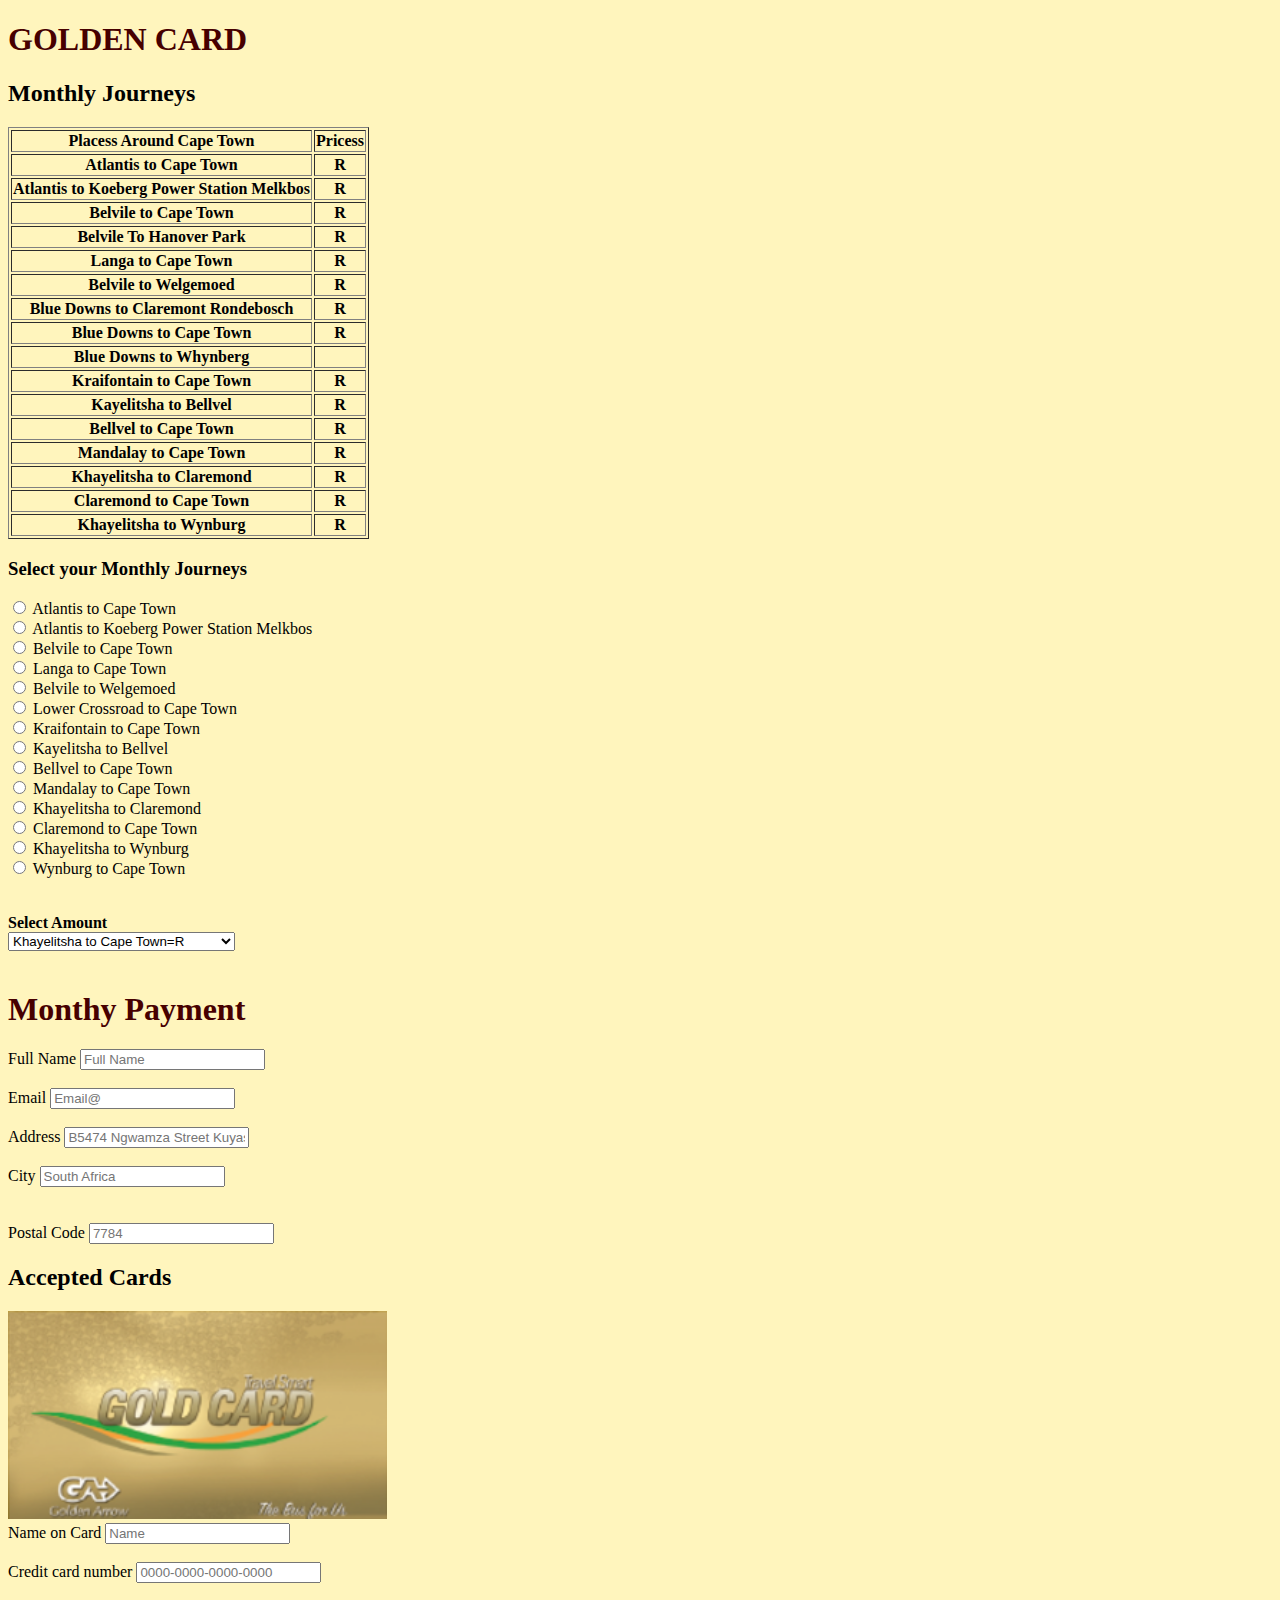
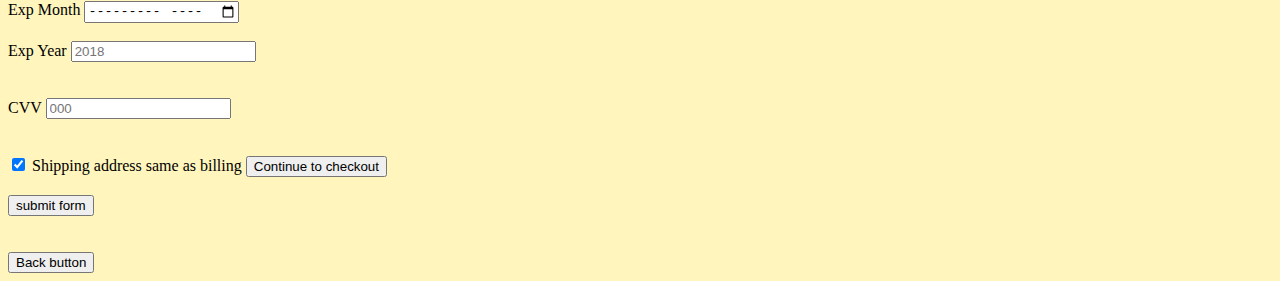
<file: index.html>
<!DOCTYPE html>
<html lang="en">
<head>
    <meta charset="UTF-8">
    <title>Weekly</title>
   <link rel="stylesheet" href="style.css">
</head>

<body>
 <h1>GOLDEN CARD</h1> 

 <h2>Monthly Journeys</h2> 

    <table border="Table">
        <tr>
          <th>Placess Around Cape Town</th>
          <th>Pricess</th>
        </tr>
    
        <tr>
          <th>Atlantis to Cape Town</th>
          <th>R</th>
        </tr>
        
        <tr>
          <th>Atlantis to Koeberg Power Station Melkbos</th>
          <th>R</th> 
        </tr>
    
        <tr>
          <th>Belvile to Cape Town</th>
          <th>R</th>
        </tr>
    <tr>
      <th>Belvile To Hanover Park</th>
      <th>R</th>
    </tr>
        <tr>
         <th>Langa to Cape Town</th>
         <th>R</th>   
        </tr>
    
        <tr>
          <th>Belvile to Welgemoed</th>
          <th>R</th>
        </tr>
    
          <tr>
           <th>Blue Downs to Claremont Rondebosch</th>
           <th>R</th>   
          </tr>
          <tr>
            <th>Blue Downs to Cape Town</th>
            <th>R</th>
        </tr>
        <tr>
          <th>Blue Downs to Whynberg</th>
          <th></th>
      </tr>
          <tr>
            <th>Kraifontain to Cape Town</th>
            <th>R</th>  
          </tr> 
          <tr>
            <th>Kayelitsha to Bellvel</th> 
            <th>R</th> 
          </tr>
          <tr>
              <th>Bellvel to Cape Town</th>
              <th>R</th>
          </tr>
          <tr>
              <th>Mandalay to Cape Town</th>
              <th>R</th>
          </tr>
          <tr>
              <th>Khayelitsha to  Claremond</th>
              <th>R</th>
          </tr>
          <tr>
            <th>Claremond to Cape Town</th>
            <th>R</th>  
          </tr>
          <tr>
              <th>Khayelitsha to Wynburg</th>
              <th>R</th>
          </tr>
        </tr>
        </table>

        <h3>Select your Monthly Journeys</h3>
    
        <input type="Radio" name="option" value="Atlantis to Cape Town" id="option-1">
        <label for="option-1">Atlantis to Cape Town</label><br>
    
        <input type="radio" name="option" value="Atlantis to Koeberg Power Station Melkbos" id="option-2">
        <label for="option-2">Atlantis to Koeberg Power Station Melkbos</label><br>
    
        <input type="radio" name="option" value="Belvile to Cape Town" id="option-3">
        <label for="option-3">Belvile to Cape Town</label><br>
    
        <input type="radio" name="option" value="Langa to Cape Town" id="option-2">
        <label for="option-4">Langa to Cape Town</label><br>
    
        <input type="radio" name="option" value="Belvile to Welgemoed" id="option-2">
        <label for="option-5">Belvile to Welgemoed</label><br>
    
        <input type="radio" name="option" value="Lower Crossroad to Cape Town" id="option-2">
        <label for="option-6">Lower Crossroad to Cape Town</label><br>
    
        <input type="radio" name="option" value="Kraifontain to Cape Town" id="option-2">
        <label for="option-7">Kraifontain to Cape Town</label><br>
    
        <input type="radio" name="option" value="Kayelitsha to Bellvel" id="option-2">
        <label for="option-8">Kayelitsha to Bellvel</label><br>
    
        <input type="radio" name="option" value="Bellvel to Cape Town" id="option-2">
        <label for="option-9">Bellvel to Cape Town</label><br>
    
        <input type="radio" name="option" value="Mandalay to Cape Town" id="option-2">
        <label for="option-10">Mandalay to Cape Town</label><br>
    
        <input type="radio" name="option" value="Khayelitsha to Claremond" id="option-2">
        <label for="option-11">Khayelitsha to Claremond</label><br>
    
        <input type="radio" name="option" value="Claremond to Cape Town" id="option-2">
        <label for="option-12">Claremond to Cape Town</label><br>
    
        <input type="radio" name="option" value="Khayelitsha to Wynburg" id="option-2">
        <label for="option-13">Khayelitsha to Wynburg</label><br>
    
        <input type="radio" name="option" value="Wynburg to Cape Town" id="option-2">
        <label for="option-14">Wynburg to Cape Town</label><br>
    
        <br><br>
    
        <b> <label for="Selects">Select Amount</label></b>
        <br>
        <select name="Selects" id="Selects">
            <Option value="O 1"> Khayelitsha to Cape Town=R </Option>
            <option value="O 2"> Delft to Cape Town=R </option>
            <option value="O 3"> Nyanga to Cape Town=R </option>
            <option value="O 4"> Langa to Cape Town=R </option>
            <option value="O 5"> Philip to Cape Town=R  </option>
            <option value="O 6"> Lower Crossroad to Cape Town=R  </option>
            <option value="O 7"> Kraifontain to Cape Town=R  </option>
            <option value="O 8"> Kayelitsha to Bellvel=R  </option>
            <option value="O 9"> Bellvel to Cape Town=R  </option>
            <option value="O 10"> Mandalay to Cape Town=R  </option>
            <option value="O 11"> Khayelitsha to Claremond=R </option>
            <option value="O 12"> Claremond to Cape Town=R  </option>
            <option value="O 13"> Khayelitsha to Wynburg=R </option>
            <option value="O 14"> Wynburg to Cape Town=R  </option> 
        </select>

        <br><br>

        <div class="1">
          <h1>Monthy Payment</h1>  
        <label for="fname"><i class="fa fa-user"></i> Full Name</label>
                      <input type="text" id="fname" name="firstname" placeholder="Full Name"><br><br>

                      <label for="email"><i class="fa fa-envelope"></i> Email</label>
                      <input type="text" id="email" name="email" placeholder="Email@"><br><br>

                      <label for="adr"><i class="fa fa-address-card-o"></i> Address</label>
                      <input type="text" id="adr" name="address" placeholder="B5474 Ngwamza Street Kuyasa Khayelitsha"><br><br>

                      <label for="city"><i class="fa fa-institution"></i> City</label>
                      <input type="text" id="city" name="city" placeholder="South Africa"></ul></div>
                      <br><br>
                      <div class="col-50">
                        <label for="Postal Code">Postal Code</label>
                        <input type="text" id="Postal Code" name="Postal Code" placeholder="7784">
                      </div>

    <div class="col-50">
        <h2>Accepted Cards</h2>
       
        <img src="G (2).jpg" width="30%" height="50%"> <br>

        <form>
          <label for="cname">Name on Card</label>
          <input type="text" id="cname" name="card name" placeholder="Name">

          <br><br>

          <label for="ccnum">Credit card number</label>
          <input type="text" id="ccnum" name="card number" placeholder="0000-0000-0000-0000">

          <br><br>

          <label for="expmonth">Exp Month</label>
          <input type="month" id="September">

          <br><br>
        
          <div class="row">
            <div class="col-50">
              <label for="expyear">Exp Year</label>
              <input type="text" id="exp year" name="exp year" placeholder="2018">
            </div>
          </div>

          <br><br>

            <div class="col-50">
              <label for="cvv">CVV</label>
              <input type="text" id="cvv" name="cvv" placeholder="000">
            </div>

            <br><br>

        <label>
        <input type="checkbox" checked="checked" name="same adr"> Shipping address same as billing </label>
        <input type="submit" value="Continue to checkout" class="btn">
        
        <br><br>
        </form>

       

    <form>
       <input type="submit" value="submit form"> 
    </form>

    <br><br>
    
    <form action="Index2.html">
       <input type="submit"value="Back button">
    </form> 
    
</body>
</html>
</file>
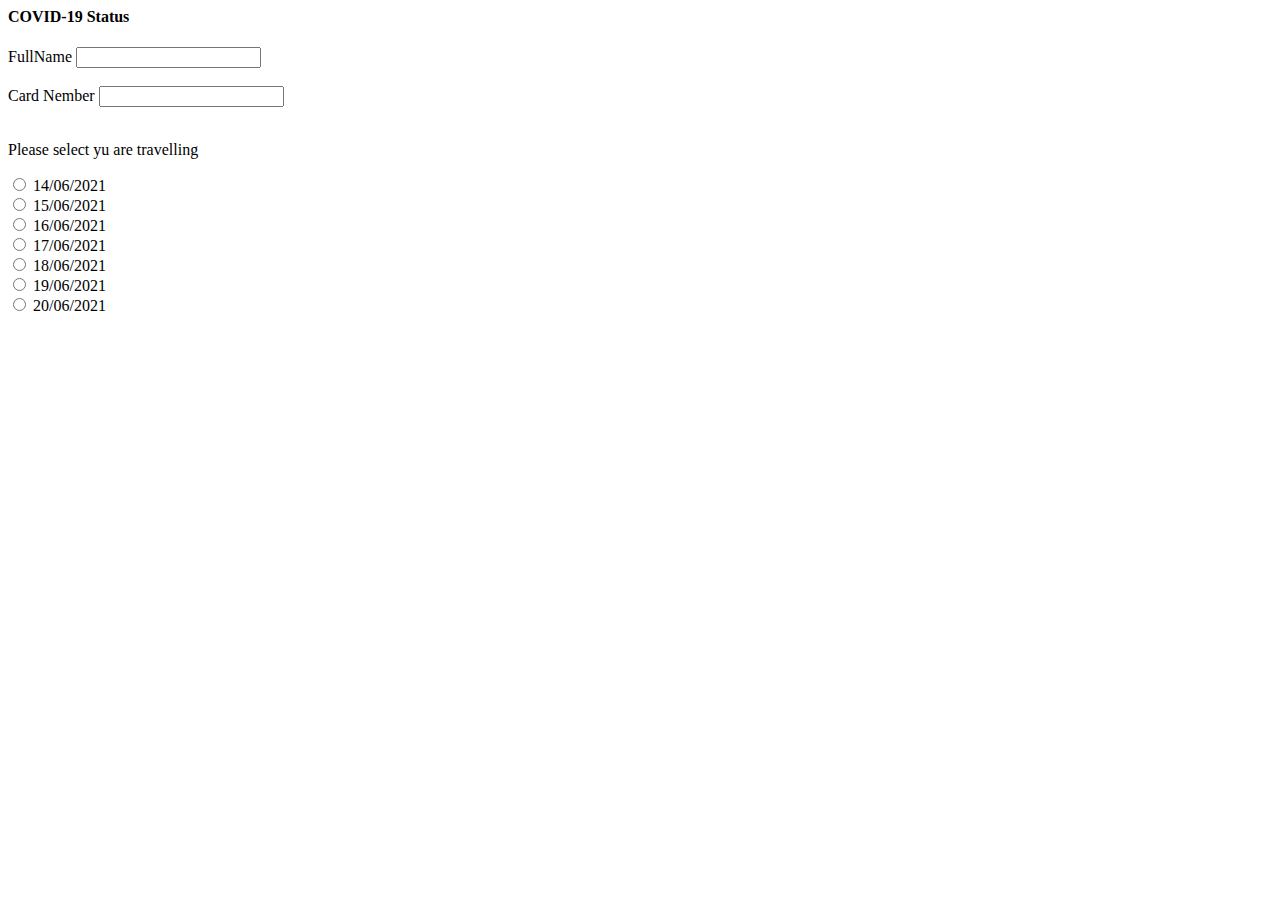
<file: covid.html>
<html lang="en">
<head>
    <meta charset="UTF-8">
    <meta http-equiv="X-UA-Compatible" content="IE=edge">
    <meta name="viewport" content="width=device-width, initial-scale=1.0">
    <title>Document</title>
</head>
<body>
    <form>
        <div class="status">
        <h4>COVID-19 Status</h4>
        </div>
      <div class="label">  
     <label for="FullName">FullName </label>
     <input type="text" id="FullName"><br>
       <br>
     <label for="LastName">Card Nember</label> 
     <input type="text" id="Card Nember">
    </div>
    <br>
     <P>Please select yu are travelling</P>
    <input type="Radio" name="option" value="Monday 14/06/2021" id="option-1">
    <label for="option-1"></label>14/06/2021<br>
    <input type="radio" name="option" value="15/06/2021" id="option-2">
    <label for="option-2">15/06/2021</label><br>
    <input type="radio" name="option" value="16/06/2021" id="option-3">
    <label for="option-3">16/06/2021</label><br>
    <input type="Radio" name="option" aria-value="17/06/2021" id="option-4">
    <label for="option-4">17/06/2021</label><br>
    <input type="Radio" name="option" value="18/06/2021" id="option-5">
    <label for="option-5">18/06/2021</label><br>
    <input type="Radio" name="option" value="19/06/2021" id="option-6">
    <label for="option-6">19/06/2021</label><br>
    <input type="Radio" name="option" value="20/06/2021" id="option-7">
    <label for="option-7">20/06/2021</label><br>
</table>
</form>
</body>
</html>
</file>
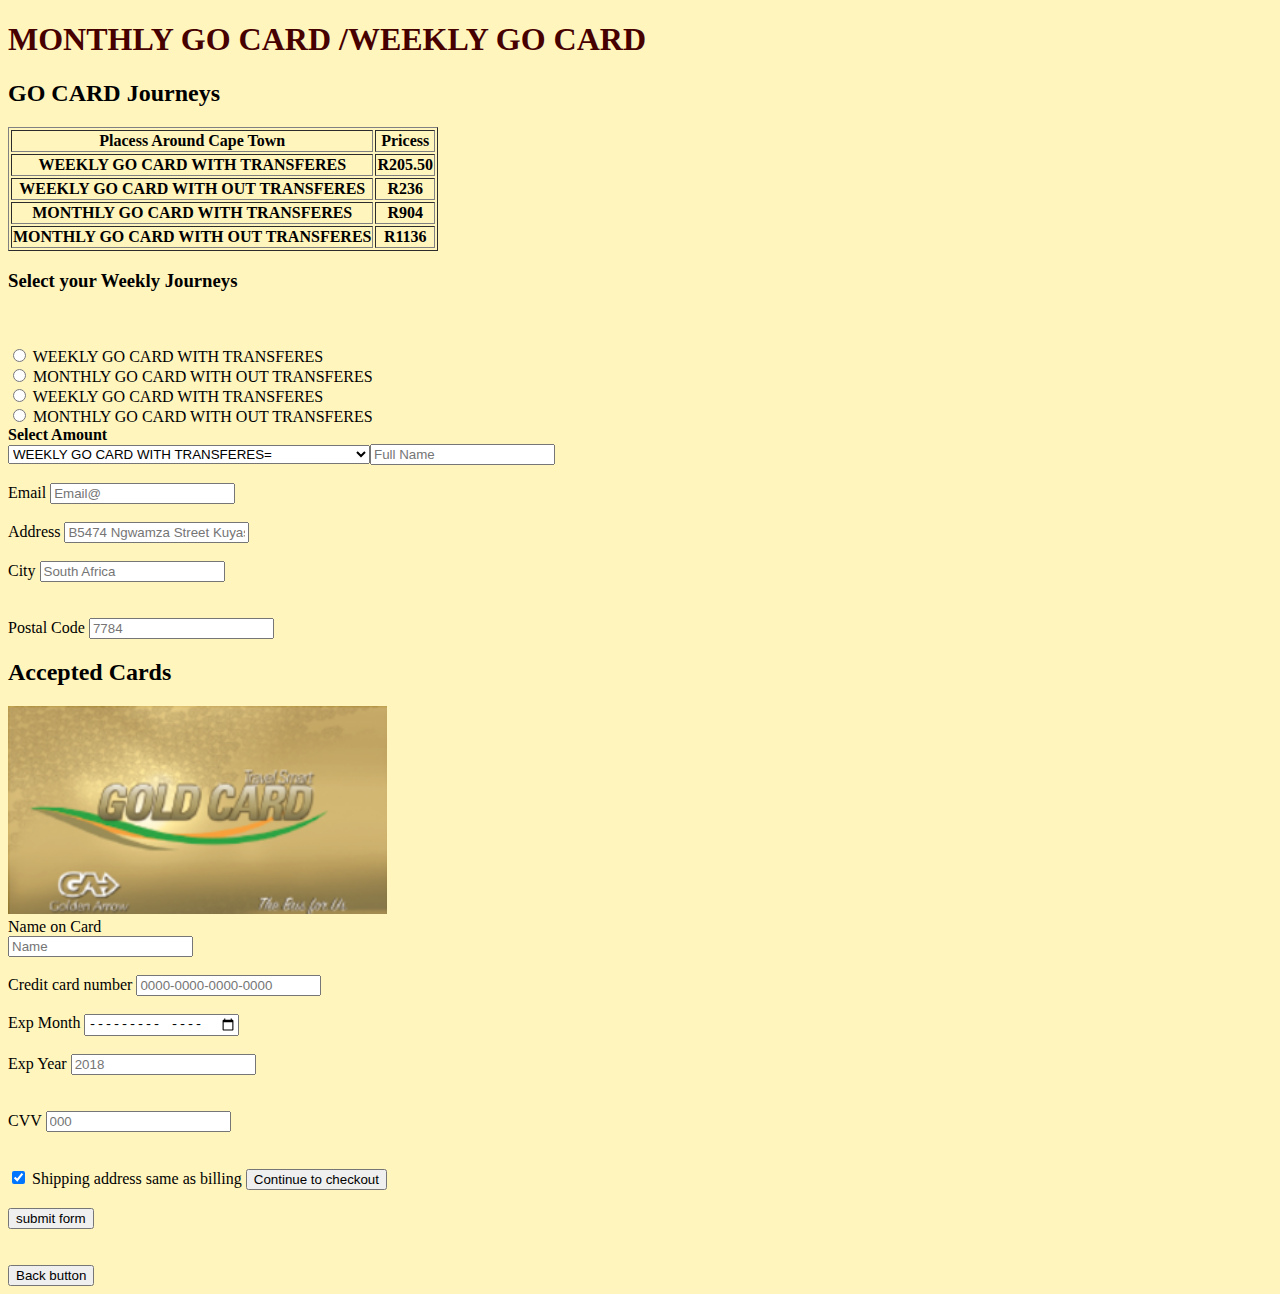
<file: go card.html>
<!DOCTYPE html>
<html lang="en">
<head>
    <meta charset="UTF-8">
    <title>Weekly</title>
   <link rel="stylesheet" href="style.css">
</head>

<body>
<div class="b">

 <h1>  MONTHLY GO  CARD /WEEKLY GO  CARD</h1>

 <h2> GO  CARD Journeys</h2>
 <table border="table" 
 <tr>
    <th>Placess Around Cape Town</th>
    <th>Pricess</th>
  </tr>

  <tr>
    <th>WEEKLY GO  CARD WITH TRANSFERES</th>
    <th>R205.50</th>
  </tr>
  
  <tr>
    <th>WEEKLY GO  CARD WITH OUT TRANSFERES</th>
    <th>R236</th>
  </tr> 
  <tr>
    <th>MONTHLY GO  CARD WITH TRANSFERES</th>
    <th>R904</th>
  </tr>
  
  <tr>
    <th>MONTHLY GO  CARD WITH OUT TRANSFERES</th>
    <th>R1136</th>
  </tr> 
  
</table>
<h3>Select your Weekly Journeys</h3><br><br>
    
<input type="Radio" name="option" value="WEEKLY GO  CARD WITH TRANSFERES" id="option-1">
<label for="option-1">WEEKLY GO  CARD WITH  TRANSFERES</label><br>

<input type="radio" name="option" value="WEEKLY GO  CARD WITH OUT TRANSFERES" id="option-2">
<label for="option-2">MONTHLY GO  CARD WITH OUT TRANSFERES</label><br>
<input type="Radio" name="option" value="WEEKLY GO  CARD WITH TRANSFERES" id="option-1">
<label for="option-1">WEEKLY GO  CARD WITH  TRANSFERES</label><br>

<input type="radio" name="option" value="WEEKLY GO  CARD WITH OUT TRANSFERES" id="option-2">
<label for="option-2">MONTHLY GO  CARD WITH OUT TRANSFERES</label><br>

<b> <label for="Selects">Select Amount</label></b>
<br>
<select name="Selects" id="Selects">
    <Option value="O 1"> WEEKLY GO  CARD WITH TRANSFERES=<R205 class="50"></R205> </Option>
    <option value="O 2"> WEEKLY GO  CARD WITH OUT TRANSFERES=R236 </option>
    <option value="O 3"> MONTHLY GO  CARD WITH  TRANSFERES=R904 </option>
    <option value="O 4"> MONTHLY GO  CARD WITH OUT TRANSFERES=R1136 </option> 
    <br>
    <h1>Weekly Payment</h1>

    <div class="1">
    <ul>
    <h1>Billing Address</h1><br><br>

    <label for="fname"><i class="fa fa-user"></i> Full Name</label>
    <input type="text" id="fname" name="firstname" placeholder="Full Name"><br><br>

                  <label for="email"><i class="fa fa-envelope"></i> Email</label>
                  <input type="text" id="email" name="email" placeholder="Email@"><br><br>

                  <label for="adr"><i class="fa fa-address-card-o"></i> Address</label>
                  <input type="text" id="adr" name="address" placeholder="B5474 Ngwamza Street Kuyasa Khayelitsha">
                  <br><br>
                  <label for="city"><i class="fa fa-institution"></i> City</label>
                  <input type="text" id="city" name="city" placeholder="South Africa"></ul></div>
                  <br><br>
                  <div class="col-50">
                    <label for="Postal Code">Postal Code</label>
                    <input type="text" id="Postal Code" name="Postal Code" placeholder="7784">
                  </div>

                  <div class="col-50">
    <h2>Accepted Cards</h2>
    
    <img src="G (2).jpg" width="30%" height="50%"> <br>
    <form>
      <label for="cname">Name on Card</label><br>
      <input type="text" id="cname" name="card name" placeholder="Name">

      <br><br>

      <label for="ccnum">Credit card number</label>
      <input type="text" id="ccnum" name="card number" placeholder="0000-0000-0000-0000">

      <br><br>

      <label for="expmonth">Exp Month</label>
      <input type="month" id="September">

      <br><br>
    
      <div class="row">
        <div class="col-50">
          <label for="expyear">Exp Year</label>
          <input type="text" id="exp year" name="exp year" placeholder="2018">
        </div>
      </div>

      <br><br>

        <div class="col-50">
          <label for="cvv">CVV</label>
          <input type="text" id="cvv" name="cvv" placeholder="000">
        </div>

        <br><br>

    <label>
    <input type="checkbox" checked="checked" name="same adr"> Shipping address same as billing </label>
    <input type="submit" value="Continue to checkout" class="btn">
    
    <br><br>
    </form>

   

<form>
   <input type="submit" value="submit form"> 
</form>

<br><br>

<form action="Index2.html">
   <input type="submit"value="Back button">
</form> 
</div>
</body>
</html>
</file>
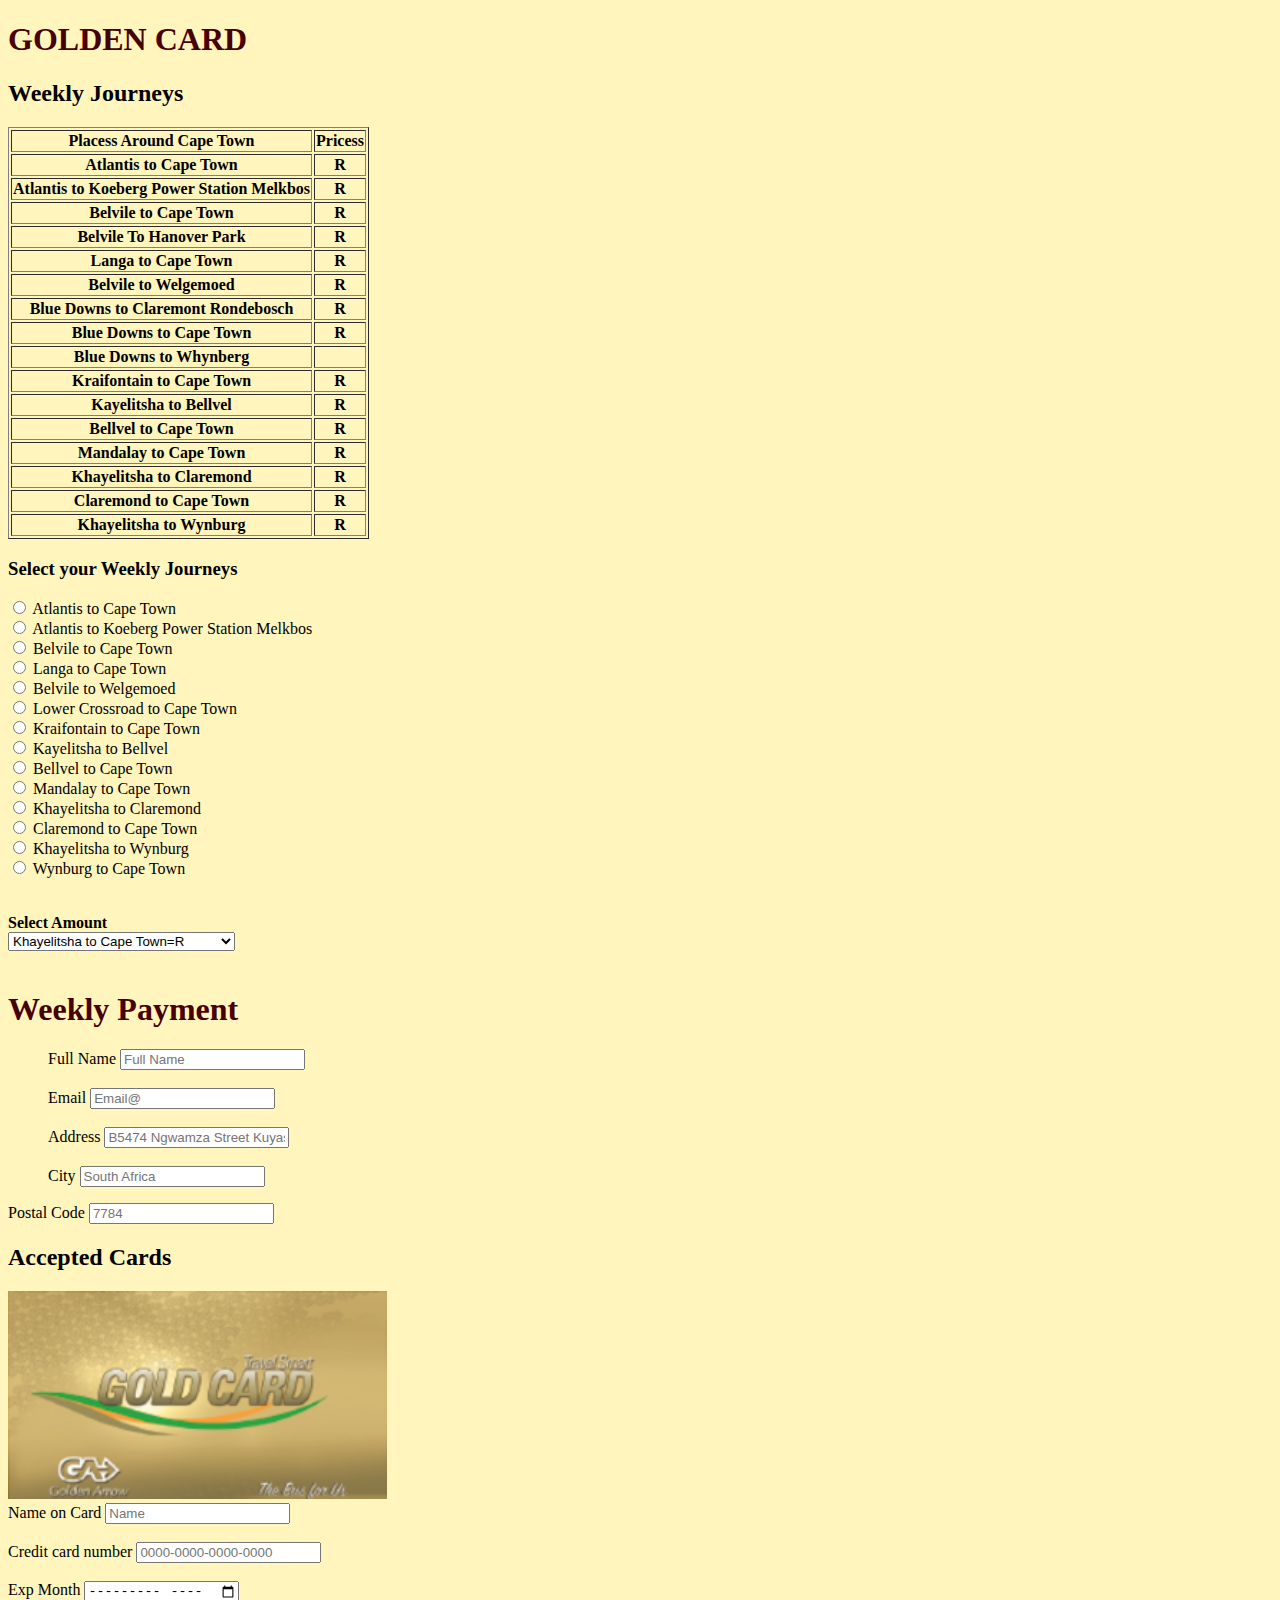
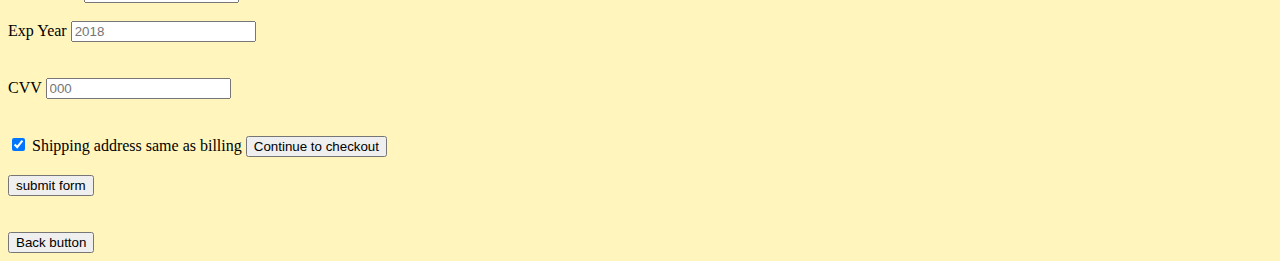
<file: Weekly.html>
<!DOCTYPE html>
<html lang="en">
<head>
    <meta charset="UTF-8">
    <title>Weekly</title>
   <link rel="stylesheet" href="style.css">
</head>

<body>
 <h1>GOLDEN CARD</h1> 

 <h2>Weekly Journeys</h2> 

    <table border="Table">
        <tr>
          <th>Placess Around Cape Town</th>
          <th>Pricess</th>
        </tr>
    
        <tr>
          <th>Atlantis to Cape Town</th>
          <th>R</th>
        </tr>
        
        <tr>
          <th>Atlantis to Koeberg Power Station Melkbos</th>
          <th>R</th> 
        </tr>
    
        <tr>
          <th>Belvile to Cape Town</th>
          <th>R</th>
        </tr>
    <tr>
      <th>Belvile To Hanover Park</th>
      <th>R</th>
    </tr>
        <tr>
         <th>Langa to Cape Town</th>
         <th>R</th>   
        </tr>
    
        <tr>
          <th>Belvile to Welgemoed</th>
          <th>R</th>
        </tr>
    
          <tr>
           <th>Blue Downs to Claremont Rondebosch</th>
           <th>R</th>   
          </tr>
          <tr>
            <th>Blue Downs to Cape Town</th>
            <th>R</th>
        </tr>
        <tr>
          <th>Blue Downs to Whynberg</th>
          <th></th>
      </tr>
          <tr>
            <th>Kraifontain to Cape Town</th>
            <th>R</th>  
          </tr> 
          <tr>
            <th>Kayelitsha to Bellvel</th> 
            <th>R</th> 
          </tr>
          <tr>
              <th>Bellvel to Cape Town</th>
              <th>R</th>
          </tr>
          <tr>
              <th>Mandalay to Cape Town</th>
              <th>R</th>
          </tr>
          <tr>
              <th>Khayelitsha to  Claremond</th>
              <th>R</th>
          </tr>
          <tr>
            <th>Claremond to Cape Town</th>
            <th>R</th>  
          </tr>
          <tr>
              <th>Khayelitsha to Wynburg</th>
              <th>R</th>
          </tr>
        </tr>
        </table>

        <h3>Select your Weekly Journeys</h3>
    
        <input type="Radio" name="option" value="Atlantis to Cape Town" id="option-1">
        <label for="option-1">Atlantis to Cape Town</label><br>
    
        <input type="radio" name="option" value="Atlantis to Koeberg Power Station Melkbos" id="option-2">
        <label for="option-2">Atlantis to Koeberg Power Station Melkbos</label><br>
    
        <input type="radio" name="option" value="Belvile to Cape Town" id="option-3">
        <label for="option-3">Belvile to Cape Town</label><br>
    
        <input type="radio" name="option" value="Langa to Cape Town" id="option-2">
        <label for="option-4">Langa to Cape Town</label><br>
    
        <input type="radio" name="option" value="Belvile to Welgemoed" id="option-2">
        <label for="option-5">Belvile to Welgemoed</label><br>
    
        <input type="radio" name="option" value="Lower Crossroad to Cape Town" id="option-2">
        <label for="option-6">Lower Crossroad to Cape Town</label><br>
    
        <input type="radio" name="option" value="Kraifontain to Cape Town" id="option-2">
        <label for="option-7">Kraifontain to Cape Town</label><br>
    
        <input type="radio" name="option" value="Kayelitsha to Bellvel" id="option-2">
        <label for="option-8">Kayelitsha to Bellvel</label><br>
    
        <input type="radio" name="option" value="Bellvel to Cape Town" id="option-2">
        <label for="option-9">Bellvel to Cape Town</label><br>
    
        <input type="radio" name="option" value="Mandalay to Cape Town" id="option-2">
        <label for="option-10">Mandalay to Cape Town</label><br>
    
        <input type="radio" name="option" value="Khayelitsha to Claremond" id="option-2">
        <label for="option-11">Khayelitsha to Claremond</label><br>
    
        <input type="radio" name="option" value="Claremond to Cape Town" id="option-2">
        <label for="option-12">Claremond to Cape Town</label><br>
    
        <input type="radio" name="option" value="Khayelitsha to Wynburg" id="option-2">
        <label for="option-13">Khayelitsha to Wynburg</label><br>
    
        <input type="radio" name="option" value="Wynburg to Cape Town" id="option-2">
        <label for="option-14">Wynburg to Cape Town</label><br>
    
        <br><br>
    
        <b> <label for="Selects">Select Amount</label></b>
        <br>
        <select name="Selects" id="Selects">
            <Option value="O 1"> Khayelitsha to Cape Town=R </Option>
            <option value="O 2"> Delft to Cape Town=R </option>
            <option value="O 3"> Nyanga to Cape Town=R </option>
            <option value="O 4"> Langa to Cape Town=R </option>
            <option value="O 5"> Philip to Cape Town=R  </option>
            <option value="O 6"> Lower Crossroad to Cape Town=R  </option>
            <option value="O 7"> Kraifontain to Cape Town=R  </option>
            <option value="O 8"> Kayelitsha to Bellvel=R  </option>
            <option value="O 9"> Bellvel to Cape Town=R  </option>
            <option value="O 10"> Mandalay to Cape Town=R  </option>
            <option value="O 11"> Khayelitsha to Claremond=R </option>
            <option value="O 12"> Claremond to Cape Town=R  </option>
            <option value="O 13"> Khayelitsha to Wynburg=R </option>
            <option value="O 14"> Wynburg to Cape Town=R  </option> 
        </select>

        <br><br>
        
        <div class="1">
          <h1>Weekly Payment</h1>  
        <ul>
        <label for="fname"><i class="fa fa-user"></i> Full Name</label>
                      <input type="text" id="fname" name="firstname" placeholder="Full Name"><br><br>

                      <label for="email"><i class="fa fa-envelope"></i> Email</label>
                      <input type="text" id="email" name="email" placeholder="Email@"><br><br>

                      <label for="adr"><i class="fa fa-address-card-o"></i> Address</label>
                      <input type="text" id="adr" name="address" placeholder="B5474 Ngwamza Street Kuyasa Khayelitsha"><br><br>

                      <label for="city"><i class="fa fa-institution"></i> City</label>
                      <input type="text" id="city" name="city" placeholder="South Africa"></ul></div>
          
                      <div class="col-50">
                        <label for="Postal Code">Postal Code</label>
                        <input type="text" id="Postal Code" name="Postal Code" placeholder="7784">
                      </div>

                      <div class="col-50">
        <h2>Accepted Cards</h2>
      <img src="G (2).jpg" width="30%" height="50%"> <br>
        <form>
          <label for="cname">Name on Card</label>
          <input type="text" id="cname" name="card name" placeholder="Name">

          <br><br>

          <label for="ccnum">Credit card number</label>
          <input type="text" id="ccnum" name="card number" placeholder="0000-0000-0000-0000">

          <br><br>

          <label for="expmonth">Exp Month</label>
          <input type="month" id="September">

          <br><br>
        
          <div class="row">
            <div class="col-50">
              <label for="expyear">Exp Year</label>
              <input type="text" id="exp year" name="exp year" placeholder="2018">
            </div>
          </div>

          <br><br>

            <div class="col-50">
              <label for="cvv">CVV</label>
              <input type="text" id="cvv" name="cvv" placeholder="000">
            </div>

            <br><br>

        <label>
        <input type="checkbox" checked="checked" name="same adr"> Shipping address same as billing </label>
        <input type="submit" value="Continue to checkout" class="btn">
        
        <br><br>
        </form>

       

    <form>
       <input type="submit" value="submit form"> 
    </form>

    <br><br>
    
    <form action="Index2.html">
       <input type="submit"value="Back button">
    </form> 
    
</body>
</html>
</file>
<file: style.css>
body{

background-color: #fff5bd; 
}

h1{
    color:rgb(71, 0, 0)
}
.table {
text-align: center;
}
</file>
